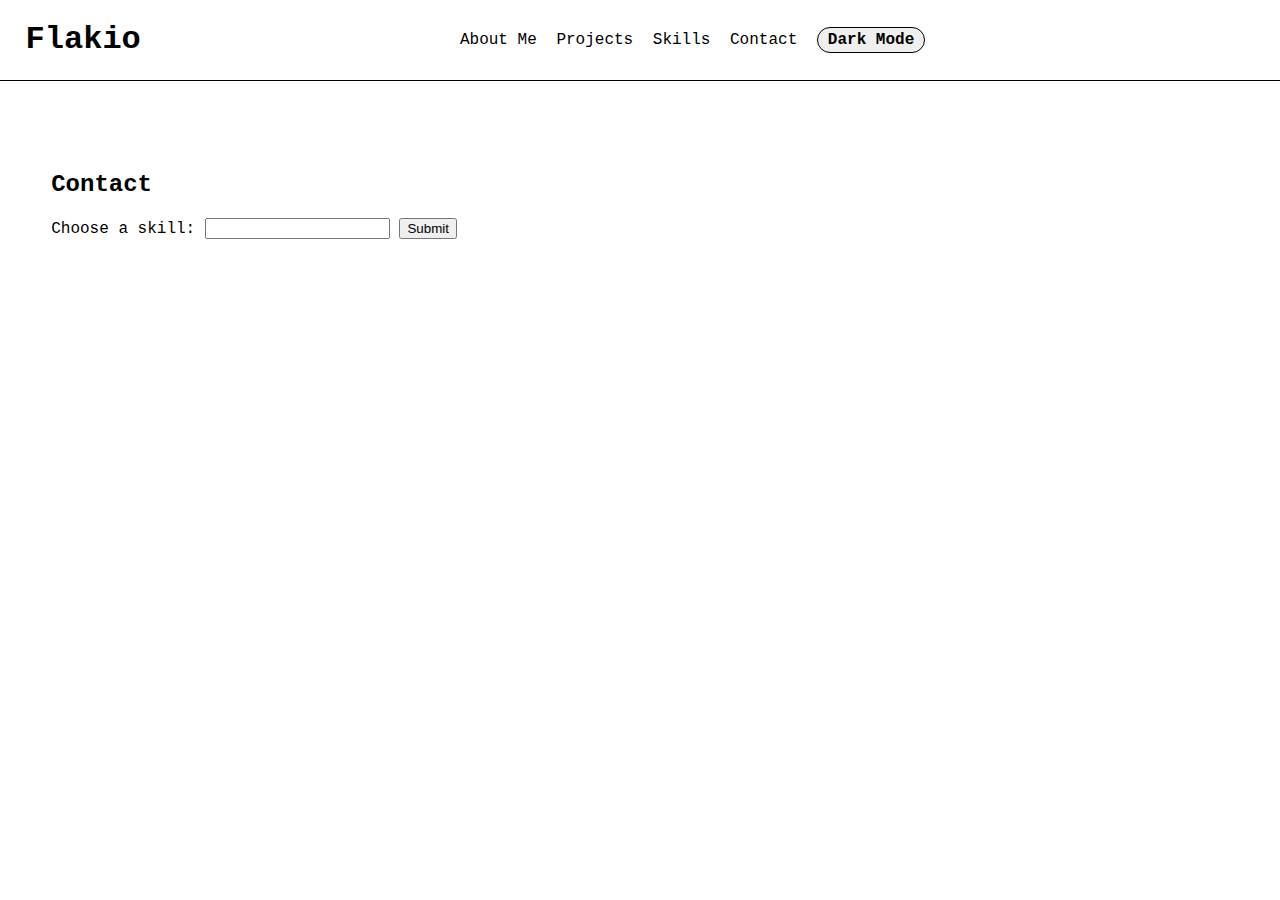
<file: contact.html>
<!DOCTYPE html>
<html lang="en">

<head>
    <meta charset="UTF-8">
    <meta name="viewport" content="width=device-width, initial-scale=1.0">
    <title>Portfolio Project</title>
    <link href="Ressources/style.css" rel="stylesheet">
</head>

<body>
    <header>
        <nav class="menu">
            <h1 class="logo">Flakio</h1>
            <div class="menu-links">
                <li><a href="index.html">About Me</a></li>
                <li><a href="index.html#projects">Projects</a></li>
                <li><a href="index.html#skills">Skills</a></li>
                <li><a href="contact.html">Contact</a></li>
                <li><button id="dark-mode" onclick="darkMode()">Dark Mode</button></li>
            </div>
            <div id="menu-burger" onclick="showMenu()">
                <div class="b-line"></div>
                <div class="b-line"></div>
                <div class="b-line"></div>
            </div>
        </nav>
    </header>
    <main>
        <section id="contact">
            <h2>Contact</h2>
            <div class="skill-container">
                <form>
                    <label for="skills-choice">Choose a skill:</label>
                    <input list="skills" id="skills-choice" name="skills-choice">
                    <datalist id="skills">
                        <option value="Java Script"></option>
                        <option value="HT ML"></option>
                        <option value="S QL"></option>
                    </datalist>
                    <input type="submit" action="submit">
                </form>
            </div>
        </section>
    </main>
</body>

</html>
</file>
<file: Ressources/style.css>
body {
    background-color: white;
    font-family: 'Courier New', Courier, monospace;
    margin: 0px;
}

@media screen and (min-width: 721px) {
    header {
        border-bottom: 1px solid black;
        background-color: white;
    }

    header nav {
        display: flex;
        justify-content: space-between;
        align-items: center;
        margin: 0px 2vw 0px 2vw;
    }

    header nav li {
        display: inline;
        margin-right: 10px;
        text-decoration: none;
        color: black;
    }

    header nav li a {
        text-decoration: none;
        color: black;
    }

    nav li a:hover {
        text-decoration: underline;
        font-weight: 600;
    }

    section {
        margin: 10vh 4vw 2vh 4vw;
        height: 100%;
    }

    .about-me-container {
        display: flex;
        flex-direction: row;
        justify-content: space-between;
    }

    .about-me-txt {
        margin-right: 2vw;
    }

    .about-me-img {
        margin-left: 2vw;
        margin: auto;
        display: flex;
        justify-content: center;
    }

    img {
        width: 80%;
        height: auto;
        border-radius: 15px;
        overflow: auto;
    }

    .projects-container {
        display: grid;
        grid-template-columns: 1fr 1fr 1fr;
        gap: 2em;
        height: 100%;
    }

    .projects-container article {
        padding: 2vh 2vw;
        border: 3px solid black;
        border-radius: 15px;
        height: 200px;
    }

    button {
        font-family: 'Courier New', Courier, monospace;
        font-weight: 600;
        border: 1.5px solid black;
        border-radius: 15px;
        font-size: 16px;
        padding: 3px 10px;
    }

    button:hover {
        cursor: pointer;
    }

    footer nav {
        display: flex;
        flex-direction: row;
        justify-content: center;
    }

    footer nav li {
        display: inline;
        margin-right: 10px;
        text-decoration: none;
        color: black;
    }

    footer nav li a {
        text-decoration: none;
        color: black;
    }

    footer nav li a:hover {
        text-decoration: underline;
        font-weight: 600;
    }

    #skill-list-container {
        display: grid;
        grid-template-columns: repeat(3, 1fr);
        /* Adjust the number of columns as needed */
        grid-auto-rows: min-content;
        /* Each row height is based on its content */
        gap: 10px;
        padding: 15px;
    }

    .skill-item {
        display: flex;
        justify-content: space-between;
        align-items: center;
        border: 2px solid black;
        padding: 4px;
        margin: 5px;
        line-break: anywhere;
    }
    .deleteButton {
        margin-left: 5px;
    }
}

.dark-mode {
    background-color: black;
    color: white;
}

.dark-mode header {
    border-bottom: 1px solid white;
    background-color: black;
}

.dark-mode .projects-container article {
    border: 3px solid white;
}

.dark-mode nav li a {
    color: white;
}

.dark-mode button {
    font-family: 'Courier New', Courier, monospace;
    border: 1.5px solid white;
    color: white;
    background-color: black;
}


.menu-burger {
    visibility: hidden;
}


@media screen and (max-width: 720px) {
    header {
        position: fixed;
        top: 0;
        left: 0;
        right: 0;
        background-color: white;
        border-bottom: 1px solid black;
        z-index: 100;
    }

    .menu {
        position: relative;
        display: flex;
        justify-content: space-between;
        align-items: center;
        margin: 0px 2vw 0px 2vw;
    }

    .menu-burger {
        visibility: visible;
    }

    .menu-burger:hover {
        cursor: pointer;
    }

    .b-line {
        border: 1px solid black;
        width: 30px;
        padding-top: 5px;
    }

    .menu-links {
        visibility: hidden;
        position: absolute;
        text-align: center;
        display: flex;
        justify-content: space-between;
        flex-direction: column;
        top: 100%;
        width: 100%;
        background-color: white;
        height: 200px;
        z-index: 0;
        border: 1px solid black;
        padding: 20px 0px;
        border-radius: 0px 0px 15px 15px;
    }

    #about {
        padding-top: 50px;
    }

    .menu-links li {
        display: block;
        text-decoration: none;
        color: black;
    }

    nav li a {
        text-decoration: none;
        color: black;
    }

    nav li a:hover {
        text-decoration: underline;
        font-weight: 600;
    }

    section {
        margin: 10vh 4vw 2vh 4vw;
    }

    .about-me-container {
        display: flex;
        flex-direction: column;
        justify-content: space-between;
    }

    .about-me-txt {
        margin-right: 2vw;
    }

    .about-me-img {
        margin-left: 2vw;
        margin: auto;
        display: flex;
        justify-content: center;
    }

    img {
        width: 80%;
        height: auto;
        border-radius: 15px;
        overflow: auto;
    }

    #projects {
        height: 100%;
    }

    .projects-container {
        display: grid;
        grid-template-columns: 1fr;
        grid-template-rows: 1fr 1fr 1fr;
        gap: 2em;
        height: 100%;
    }

    .projects-container article {
        padding: 2vh 2vw;
        border: 3px solid black;
        border-radius: 15px;
        height: 200px;
    }

    button {
        font-family: 'Courier New', Courier, monospace;
        font-weight: 600;
        border: 1.5px solid black;
        border-radius: 15px;
        font-size: 16px;
        padding: 3px 10px;
    }

    button:hover {
        cursor: pointer;
    }

    footer nav ul {
        height: 200px;
        display: flex;
        flex-direction: column;
        justify-content: space-around;
        align-items: center;
    }

    footer nav li {
        list-style: none;
    }

    nav li a:hover {
        text-decoration: underline;
        font-weight: 600;
    }

    #skill-list-container {
        display: grid;
        grid-template-columns: repeat(3, 1fr);
        /* Adjust the number of columns as needed */
        grid-auto-rows: min-content;
        /* Each row height is based on its content */
        gap: 10px;
    }

    .skill-item {
        display: flex;
        justify-content: space-between;
        align-items: center;
        border: 2px solid black;
        padding: 4px;
        margin: 5px;
        line-break: anywhere;
    }

    .deleteButton {
        margin-left: 5px;
    }
}

.show-menu .menu-links {
    visibility: visible;
}

a article {
    text-decoration: none;

}
a {
    text-decoration: none;
}
a:visited {
    color: black;
}
</file>
